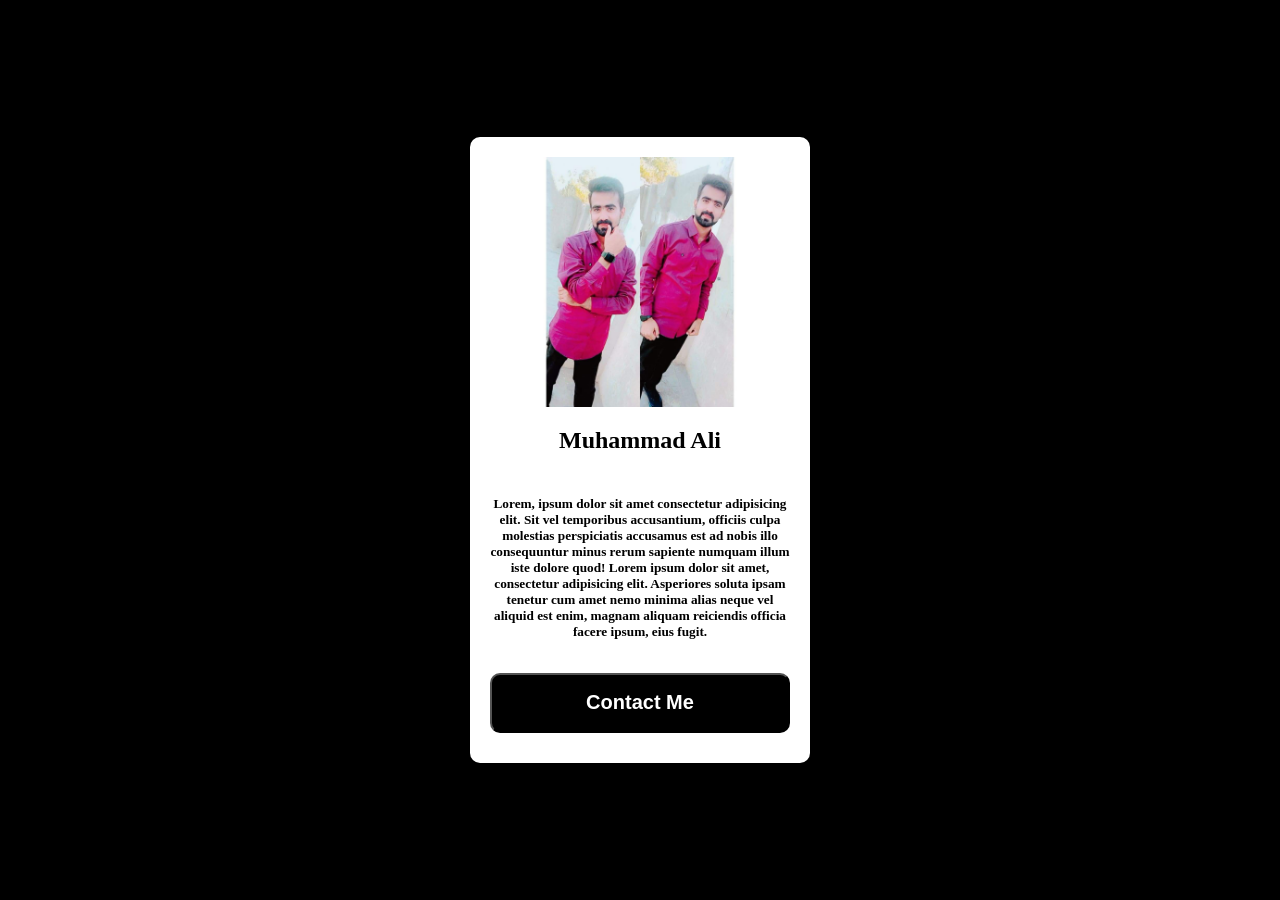
<file: contact_card.html>
<!DOCTYPE html>
<html lang="en">

<head>
    <meta charset="UTF-8">
    <meta name="viewport" content="width=device-width, initial-scale=1.0">
    <title>Something</title>
    <style>
        /* Base styles for larger screens */
        body {
            display: flex;
            align-items: center;
            justify-content: center;
            height: 100vh;
            margin: 0;
            background-color: black;
        }

        .container {
            background-color: white;
            width: 300px;
            padding: 20px;
            border-radius: 10px;
            display: flex;
            flex-direction: column;
            align-items: center;
            justify-content: space-evenly;
            text-align: center;
            box-shadow: 0px 4px 6px rgba(0, 0, 0, 0.1);
        }

        .image-setting {
            max-height: 250px;
            max-width: 250px;
        }

        .action-button {
            width: 100%;
            height: 60px;
            text-align: center;
            border-radius: 10px;
            background-color: lightblue;
            display: flex;
            align-items: center;
            justify-content: center;
            cursor: pointer;
            background-color: black;
            color: white;
        }

        .description,
        .action-button {
            margin-bottom: 10px;
        }

        .button-text {
            font-size: 20px;
            margin: 0;
        }

        /* Media query for smaller screens */
        @media (max-width: 600px) {
            .container {
                width: 90%;
                /* Adjust width for smaller screens */
            }

            .image-setting {
                max-height: 150px;
                /* Adjust max-height for smaller screens */
                max-width: 150px;
                /* Adjust max-width for smaller screens */
            }

            .action-button {
                height: 50px;
                /* Adjust height for smaller screens */
            }
        }
    </style>
</head>

<body>
    <div class="container">
        <img class="image-setting" src="/images/profile_image.jpg" alt="_myImage">
        <div class="title">
            <h2>Muhammad Ali</h2>
        </div>
        <div class="description">
            <h5>
                Lorem, ipsum dolor sit amet consectetur adipisicing elit. Sit vel temporibus accusantium, officiis
                culpa molestias perspiciatis accusamus est ad nobis illo consequuntur minus rerum sapiente numquam
                illum iste dolore quod!
                Lorem ipsum dolor sit amet, consectetur adipisicing elit. Asperiores soluta ipsam tenetur cum amet
                nemo minima alias neque vel aliquid est enim, magnam aliquam reiciendis officia facere ipsum, eius
                fugit.
            </h5>
        </div>
        <button class="action-button">
            <h5 class="button-text">
                Contact Me
            </h5>
        </button>
    </div>
</body>

</html>
</file>
